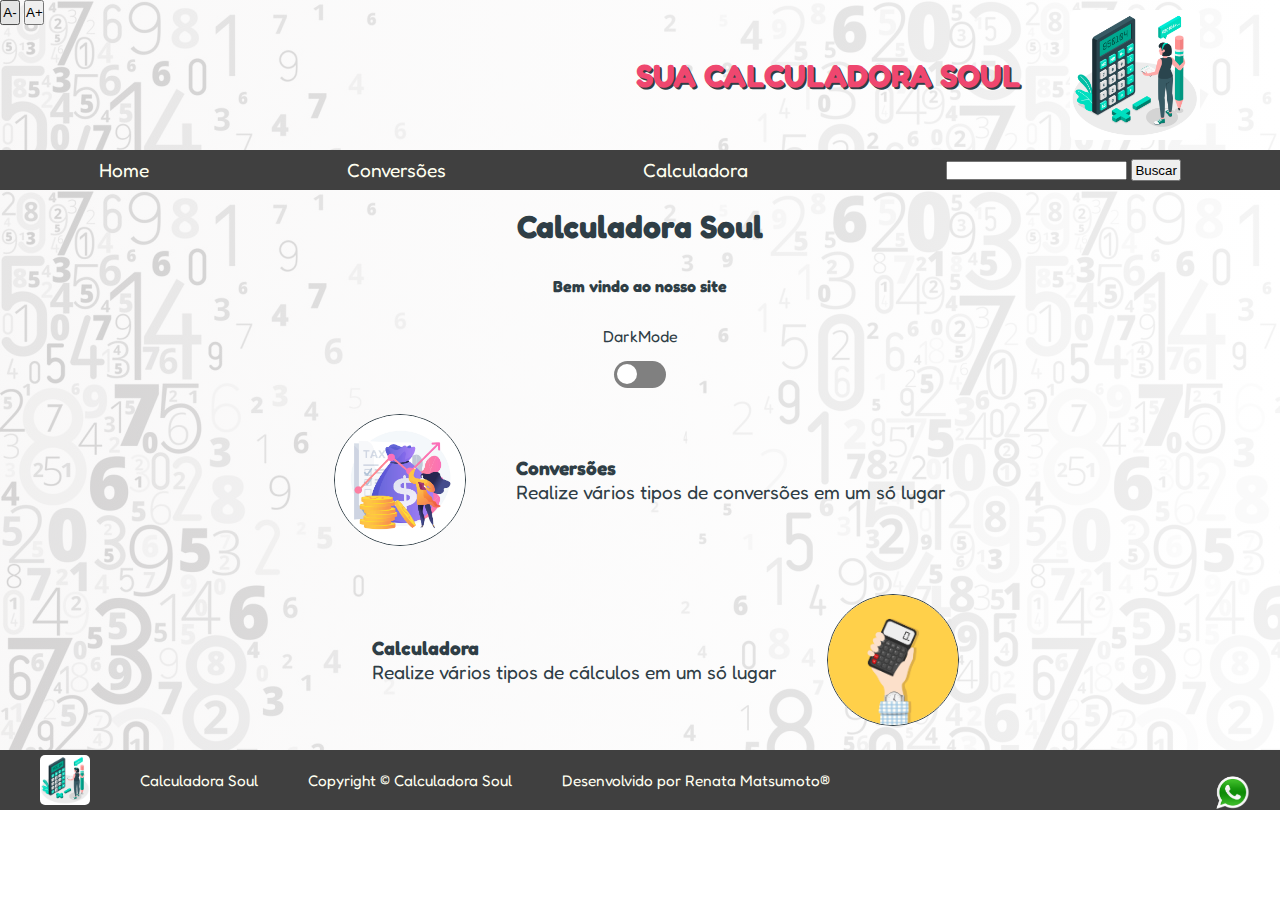
<file: Projeto Calc/index.html>
<!DOCTYPE html>
<html lang="pt-br">

<head>
    <meta charset="UTF-8">
    <meta http-equiv="X-UA-Compatible" content="IE=edge">
    <meta name="viewport" content="width=device-width, initial-scale=1.0">
    <title>Document</title>
    <link rel="stylesheet" href="style.css">
    <link href="https://fonts.googleapis.com/css2?family=Fredoka+One&family=Pacifico&family=Roboto&family=Roboto+Slab:wght@300&display=swap" rel="stylesheet"> 
    <link rel="shortcut icon" href="img/ico.png">   
    
    
</head>
<body>

    
    <header>
        <div class = "header1">
            <button onclick="diminuir()">A-</button>
            <button onclick="aumentar()">A+</button>   
        </div>
        <div id = "header2">
            <h1>SUA CALCULADORA SOUL</h1>
            <img src="img/logo.jpg" alt="imagem de uma mulher olhando uma calculadora">
               
        </div>       
    </header>

    
    <nav>
        <a href="index.html">Home</a>
        <a href="conversoes.html">Conversões</a>    
        <a href="calculadora.html">Calculadora</a>
       
        <div>
            <label for="search"></label>
            <input type="search" name="search" id="search" class="search">
            <button onclick="">Buscar</button>    
        </div>
    </nav>

    <main class="main">
       
        <section class = "inicio">            
            <h2>Calculadora Soul</h2>
            <h4>Bem vindo ao nosso site</h4>
            <div class="inicio">
                <p>DarkMode</p>
                    <label  class = "inicio" for="dark_mode"></label>
                    <input type="checkbox" id = "dark_mode" name="theme" >
            </div>
    
        </section>

        <section class="meio">
            <img src="img/conversoes.jpg" alt="uma imagem com moedas">
            <div>
                <h2><a href="conversoes.html">Conversões</a></h2>
                <p>Realize vários tipos de conversões em um só lugar</p>
            </div>    
        </section>

            <div class="whatsApp">
                <a href="https://api.whatsapp.com/send?phone=5519999999999&text=Texto%20aqui"
                target="_blank"><img src="img/whats.png" alt="Contato pelo WhatsApp">
                </a>
            </div>        

        <section class="fim">
            <div>
                <h2><a href="calculadora.html">Calculadora</a></h2>
                <p>Realize vários tipos de cálculos em um só lugar</p>
            </div>
            <img src="img/calculadora.jpg" alt="uma mão segurando uma calculadora">
        </section>

        
</a>

    </main>

    <footer>
        <img src="img/logo.jpg" alt="">
        <p>Calculadora Soul</p>
        <p>Copyright &#169 Calculadora Soul
        <p>Desenvolvido por Renata Matsumoto&#174</p>
        
    </footer>    
    <script src="script.js"></script>
    
</body>
</html>
</file>
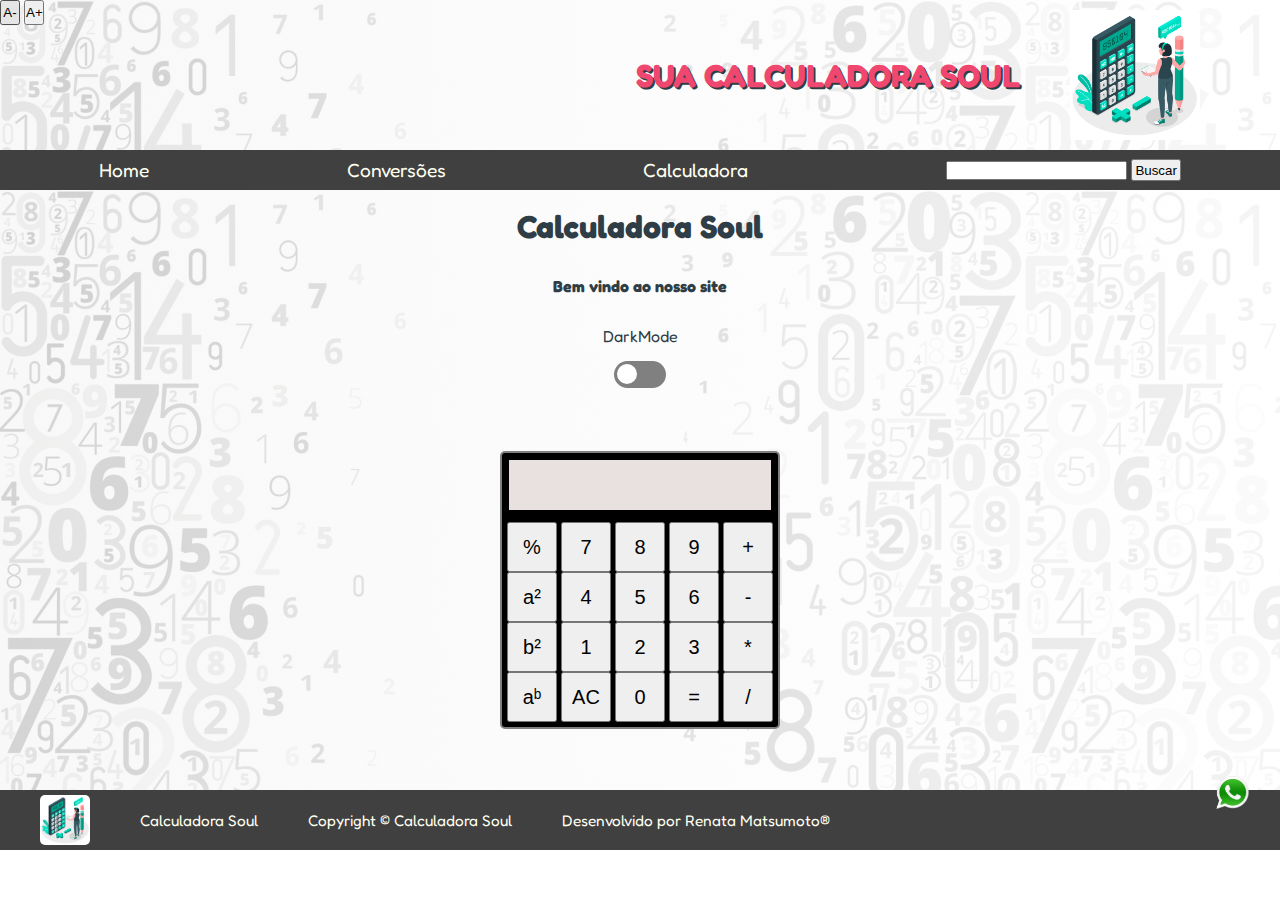
<file: Projeto Calc/calculadora.html>
<!DOCTYPE html>
<html lang="pt-br">

<head>
    <meta charset="UTF-8">
    <meta http-equiv="X-UA-Compatible" content="IE=edge">
    <meta name="viewport" content="width=device-width, initial-scale=1.0">
    <title>Document</title>
    <link rel="stylesheet" href="style.css">
    <link href="https://fonts.googleapis.com/css2?family=Fredoka+One&family=Pacifico&family=Roboto&family=Roboto+Slab:wght@300&display=swap" rel="stylesheet"> 
    <link rel="shortcut icon" href="img/ico.png">   
    
    
</head>
<body>

    
    <header>
        <div class = "header1">
            <button onclick="diminuir()">A-</button>
            <button onclick="aumentar()">A+</button>   
        </div>
        <div id = "header2">
            <h1>SUA CALCULADORA SOUL</h1>
            <img src="img/logo.jpg" alt="imagem de uma mulher olhando uma calculadora">
               
        </div>       
    </header>

    
    <nav>
        <a href="index.html">Home</a>
        <a href="conversoes.html">Conversões</a>    
        <a href="calculadora.html">Calculadora</a>
       
        <div>
            <label for="search"></label>
            <input type="search" name="search" id="search" class="search">
            <button onclick="">Buscar</button>    
        </div>
    </nav>


    <main class="main">

             
        <section class = "inicio">            
            <h2>Calculadora Soul</h2>
            <h4>Bem vindo ao nosso site</h4>
            <div class="inicio">
                <p>DarkMode</p>
                    <label  class = "inicio" for="dark_mode"></label>
                    <input type="checkbox" id = "dark_mode" name="theme" >
            </div>
    
        </section>

        <section class="calculadora">
       
               
            <section id="casco">
                <form name="calcform">
                    <input type="text" name="visor" id="visor">
                    <div id ="linha1">
                        <input type="button" name="mod" class="oper" value="%" onclick="calcParse('mod')">
                        <input type="button" name="num7" value="7" onclick="calcNum(7)">
                        <input type="button" name="num8" value="8" onclick="calcNum(8)">
                        <input type="button" name="num9" value="9" onclick="calcNum(9)">
                        <input type="button" name="somar" class="oper" value="+" onclick="calcParse('somar')">
                    </div>
                    <div id ="linha2">
                        <input type="button" name="potencia" class="oper" value="a²" onclick="calcParse('potencia')">
                        <input type="button" name="num4" class="num" value="4" onclick="calcNum(4)">
                        <input type="button" name="num5" class="num" value="5" onclick="calcNum(5)">
                        <input type="button" name="num6" class="num" value="6" onclick="calcNum(6)">
                        <input type="button" name="subtrair" class="oper" value="-" onclick="calcParse('subtrair')">
                    </div>
                    <div id="linha3">
                        <input type="button" name="potencia1" class="oper" value="b²" onclick="calcParse('potencia1')">
                        <input type="button" name="num1" class="num" value="1" onclick="calcNum(1)">
                        <input type="button" name="num2" class="num" value="2" onclick="calcNum(2)">
                        <input type="button" name="num3" class="num" value="3" onclick="calcNum(3)">
                        <input type="button" name="multiplicar" class="oper" value="*" onclick="calcParse('multiplicar')">
                    </div>
                    <div id="linha4">
                        <input type="button" name="potencia3" class="oper" value="aᵇ" onclick="calcParse('potencia3')">
                        <input type="button" name="limpar" class="num" value="AC" onclick="calcLimpar()">
                        <input type="button" name="num0" class="num" value="0" onclick="calcNum(0)">
                        <input type="button" name="igual" class="num" value="=" onclick="calcParse('resultado')">
                        <input type="button" name="dividir" class="oper" value="/" onclick="calcParse('dividir')">                    </div>
            </form>
            </section>
        </section>

        <div class="whatsApp">
            <a href="https://api.whatsapp.com/send?phone=5519999999999&text=Texto%20aqui"
            target="_blank"><img src="img/whats.png" alt="Contato pelo WhatsApp">
            </a>
        </div>   

    </main>

    <footer>
        <img src="img/logo.jpg" alt="">
        <p>Calculadora Soul</p>
        <p>Copyright &#169 Calculadora Soul
        <p>Desenvolvido por Renata Matsumoto&#174</p>
    </footer>    
    <script src="script.js"></script>
    
</body>
</html>
</file>
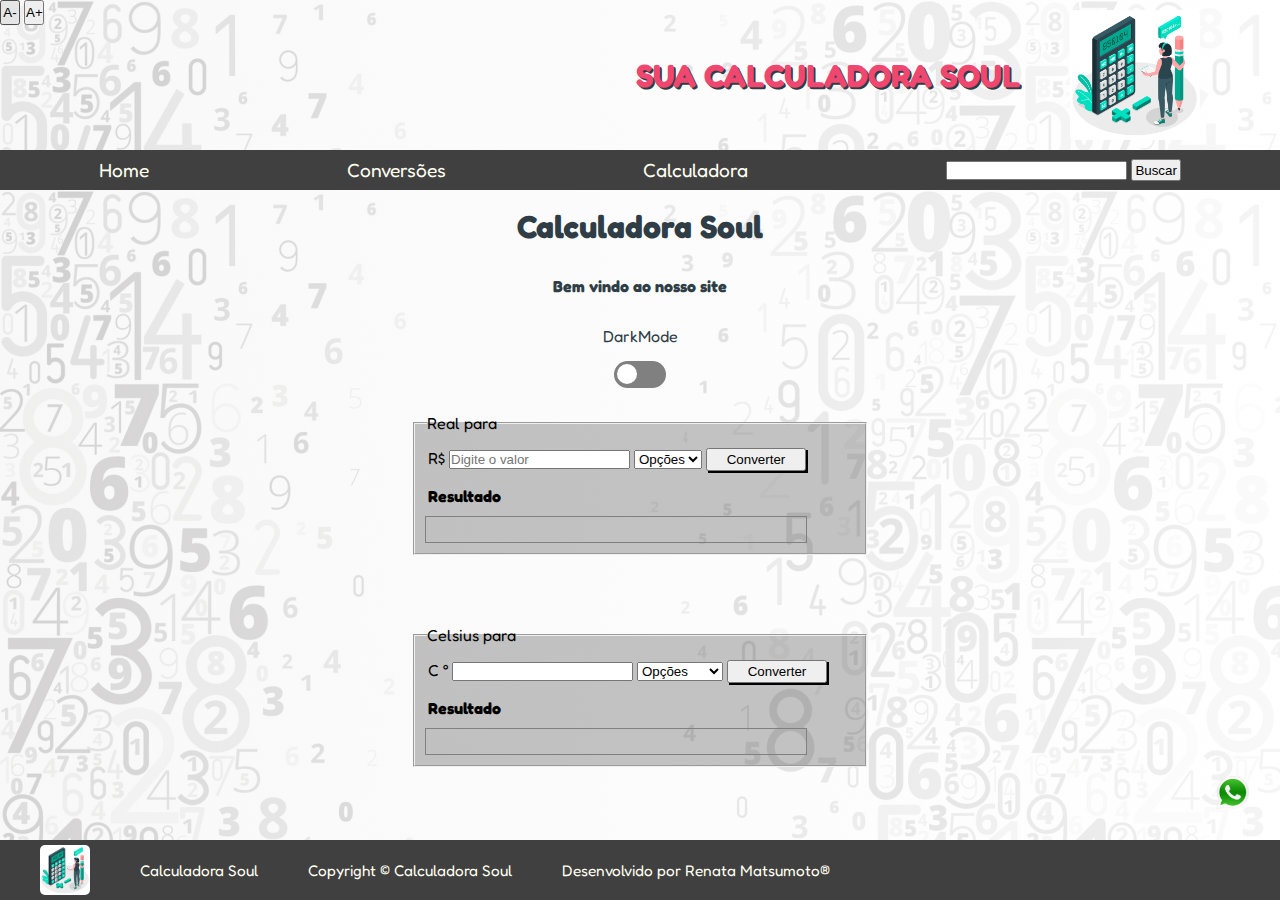
<file: Projeto Calc/conversoes.html>
<!DOCTYPE html>
<html lang="pt-br">

<head>
    <meta charset="UTF-8">
    <meta http-equiv="X-UA-Compatible" content="IE=edge">
    <meta name="viewport" content="width=device-width, initial-scale=1.0">
    <title>Document</title>
    <link rel="stylesheet" href="style.css">
    <link href="https://fonts.googleapis.com/css2?family=Fredoka+One&family=Pacifico&family=Roboto&family=Roboto+Slab:wght@300&display=swap" rel="stylesheet"> 
    <link rel="shortcut icon" href="img/ico.png">   
    
    
</head>
<body>

    
    <header>
        <div class = "header1">
            <button onclick="diminuir()">A-</button>
            <button onclick="aumentar()">A+</button>   
        </div>
        <div id = "header2">
            <h1>SUA CALCULADORA SOUL</h1>
            <img src="img/logo.jpg" alt="imagem de uma mulher olhando uma calculadora">
               
        </div>       
    </header>

    
    <nav>
        <a href="index.html">Home</a>
        <a href="conversoes.html">Conversões</a>    
        <a href="calculadora.html">Calculadora</a>
       
        <div>
            <label for="search"></label>
            <input type="search" name="search" id="search" class="search">
            <button onclick="">Buscar</button>    
        </div>
    </nav>

    <main class="main">

            
        <section class = "inicio">            
            <h2>Calculadora Soul</h2>
            <h4>Bem vindo ao nosso site</h4>
            <div class="inicio">
                <p>DarkMode</p>
                    <label  class = "inicio" for="dark_mode"></label>
                    <input type="checkbox" id = "dark_mode" name="theme" >
            </div>
    
        </section>
      
        <section class="conversoes_real">
            <form>
                <fieldset>
                    <legend class="leg">Real para</legend>
                        <label for="real">R$</label>
                        <input type="text" id="real" placeholder="Digite o valor">
                        <select id = "moeda" name="moeda">
                            <option value="opcoes">Opções</option>
                            <option value ="dolar">Dólar</option>
                            <option value ="euro">Euro</option>
                        </select>
                        <button type="button" onclick="converter()">Converter</button>
                        <h5>Resultado</h5>
                        <p id ="resultado"></p> 
                </fieldset>  
                <fieldset>
                    <legend class="leg">Celsius para</legend>
                        <label for="celsius">C °</label>
                        <input type="text" id="celsius">
                        <select id = "temperatura" name="temperatura">
                            <option value="opcoes">Opções</option>
                            <option value="fahrenheit">Fahrenheit</option>
                            <option value="kelvin">Kelvin</option>
                        </select>
                        <button type="button" onclick="convertertemperatura()">Converter</button>
                        <h5>Resultado</h5>
                        <p id ="resultadotemperatura"></p> 
                </fieldset>
            </form>    
        </section> 
        <div class="whatsApp">
            <a href="https://api.whatsapp.com/send?phone=5519999999999&text=Texto%20aqui"
            target="_blank"><img src="img/whats.png" alt="Contato pelo WhatsApp">
            </a>
        </div>   

    </main>

    <footer>
         <img src="img/logo.jpg" alt="">
        <p>Calculadora Soul</p>
        <p>Copyright &#169 Calculadora Soul
        <p>Desenvolvido por Renata Matsumoto&#174</p>
    </footer>    
    <script src="script.js"></script>
    
</body>
</html>
</file>
<file: Projeto Calc/style.css>
*{
    margin: 0;
    padding: 0;
    
}

html{
    font-family: 'Fredoka One', cursive;
    --bg-caixa: #4040404f;
    --bg-image: linear-gradient(to right, rgba(248, 247, 247, 0.837), rgba(255, 255, 255, 0.933)), url(img/background2.jpg);
    --bg-footer: #404040;
    --bg-nav: #404040;
    --color-casco: black;
    --color-footer: ivory;
    --color-leg: black;
    --color-h5: black;
    --color-text:#2f3e46;
    --color-nav: ivory;
   
}

.main{
    background-image: var(--bg-image);
}
header{
    background-image: var(--bg-image);
    display: flex;
    flex-direction: row;
    height: 150px;  
    width: 100%;
}

#header1{
    display:flex;
    justify-content: space-around;
    margin-left: 20px;
    margin-top: 10px;
    width: 80px;
}

#header2{
    align-items: center;
    color: #ef476f;
    display: flex;
    flex-direction: row;
    margin-left: auto;
    text-shadow: 2px 2px #2f3e46;

}

header h1{
    margin-right: 50px;
}

header button{
    height: 25px;
    width: 20px;
}


header img{
    border-radius: 5px;
    height: 130px;
    width: 130px;
    margin-right: 80px;
}

nav{
    align-items: center;
    background-color: var(--bg-nav);
    display: flex;
    flex-direction: row;
    height: 40px;
    justify-content: space-around;
}

nav a{
    color: var(--color-nav);
    font-size: 1.2em;
    list-style: none;
    text-decoration: none;

}    

nav button{
    height: 22px;
    width: 50px;
}

.inicio {
    align-items: center;
    display: flex;
    flex-direction: column;
    height: 200px;
    justify-content: center;
    /* top:50px */
    width: 100%;
}

.inicio h2{
    color: var(--color-text);
    font-size: 2em;
    margin-top: 30px;
}

.inicio h4 {
    color: var(--color-text);
    margin-top: 30px;
}    


.inicio input{
    box-shadow: 2px 3px black;
    color: var(--color-text);
    height: 30px;
    width: 100px;
}

input[type=checkbox]{
    height: 0;
    width: 0;
    visibility: hidden;
}


.inicio p {
    color: var(--color-text);
    font-size: 1em;
    margin-right: 50px;
    margin-top: 30px;
}

.inicio label {
    background: grey;
    border-radius: 100px;
    bottom: 15px;
    cursor: pointer;
    float: right;
    height: 27px;
    margin-top: 30px;
    position: relative;
    text-indent: -9999px;   
    width: 52px;
}

.inicio label::after{
    content: '';
    position: absolute;
    top: 3px;
    left: 3px;
    width: 20px;
    height: 20px;
    background-color: white;
    border-radius: 90px;
    transition: 0.3s;
}

input:checked + label {
    background-color: var(--bg-image);
}

input:checked + label::after {
    left: calc(100% - 5px);
    transform: translateX(-100%);
}

label:active:after {
    width: 45px;
}

.meio{
    align-items: center;
    display: flex;
    flex-direction: row;
    justify-content: center;
    height: 180px;
    width: 100%;
}

.meio img{
    border: 1px solid #2f3e46;
    border-radius: 120px;
    height: 130px;
    width: 130px;
}

.meio h2, p {
    color: var(--color-text);
    font-size: 1.2em;
    display: flex;
    flex-direction: column; 
    margin-left: 50px;
}

.meio a{
    text-decoration: none;
    color: var(--color-text);
}

.fim{
    align-items: center;
    display: flex;
    flex-direction: row;
    height: 180px;
    justify-content: center;
    width: 100%;
}

.fim h2, p{
    color: var(--color-text);
    font-size: 1.2em;
    display: flex;
    flex-direction: column;
    margin-left: 50px;
}
.fim a{
    text-decoration: none;
    color: var(--color-text);
}

.fim img{
    border: 1px solid #2f3e46;
    border-radius: 120px;
    height: 130px;
    margin-left: 50px;
    width: 130px;
}

footer{
    align-items: center;
    background-color: var(--bg-footer);
    display: flex;
    flex-direction: row;
    font-size: 0.8em;
    height: 60px;
    width: 100%;
}

footer img{
    border-radius: 5px;
    height: 50px;
    margin-left: 40px;
    width: 50px;
}

footer p{
    color: var(--color-footer);
}


.conversoes1 h2, h3{
    color:var(--color-text);
    font-size: 1.5em;
    margin-top: 30px;
}

.conversoes_real{

    display: flex;
    flex-direction: column;
    height: 450px;
    justify-content: center;
    width: 100%;
}  

.leg{
    color: var(--color-leg);
    margin-left: 12px;
    margin-bottom: 15px;
}

.conversoes_real fieldset{
    background-color: var(--bg-caixa);
    margin: auto;
    margin-bottom: 70px;
    margin-top: 20px;
    width: 450px;
}

.conversoes_real label{
    color: var(--color-leg);
    margin-left: 13px;
}

.conversoes_real h5{
    color: var(--color-h5);
    font-size: 1em;
    margin-left: 13px;
    margin-top: 15px;
}

.conversoes_real button {
    box-shadow: 2px 2px black;
    height: 23px;
    width: 100px;
}
.conversoes_real p{
    border: 1px solid gray;
    height: 25px;
    margin: 10px;
    width: 380px;

}

/*Pagina Calculadora*/

.calculadora{
    align-items: center;
    display: flex;
    flex-direction: column;
    height: 400px;
    justify-content: center;
    width: 100%;
}


.calculadora h2 {
    color: var(--color-text);
    font-size: 1.5em;
    margin-top: 20px;
}

.calculadora h3 {
    color: var(--color-text);
    font-size: 1.5em;
    margin-top: 20px;   
}

.calculadora p {
    color: var(--color-text);
    font-size: 1em;
    margin-right: 50px;
    margin-bottom: 50px;
}

#casco{
    border: 2px solid gray;
    background-color: var(--color-casco);
    border-radius: 5px;
    padding: 5px;
}

#visor{
    background-color: rgb(233, 224, 224);
    border: 2px solid black;
    font-size: 25px;
    height: 50px;
    margin-bottom: 10px;
    width: 262px;
}

#linha1 input{
    font-size: 20px;
    height: 50px;
    width: 50px;
}

#linha2 input{
    font-size: 20px;
    height: 50px;
    width: 50px;
}

#linha3 input{
    font-size: 20px;
    height: 50px;
    width: 50px;
}

#linha4 input{
    font-size: 20px;
    height: 50px;
    width: 50px;
}

 /*WhatsApp*/
 .whatsApp img{
    bottom: 90px; 
    height: 35px; 
    position: fixed;
    right: 30px;
    width: 35px;
 }
</file>
